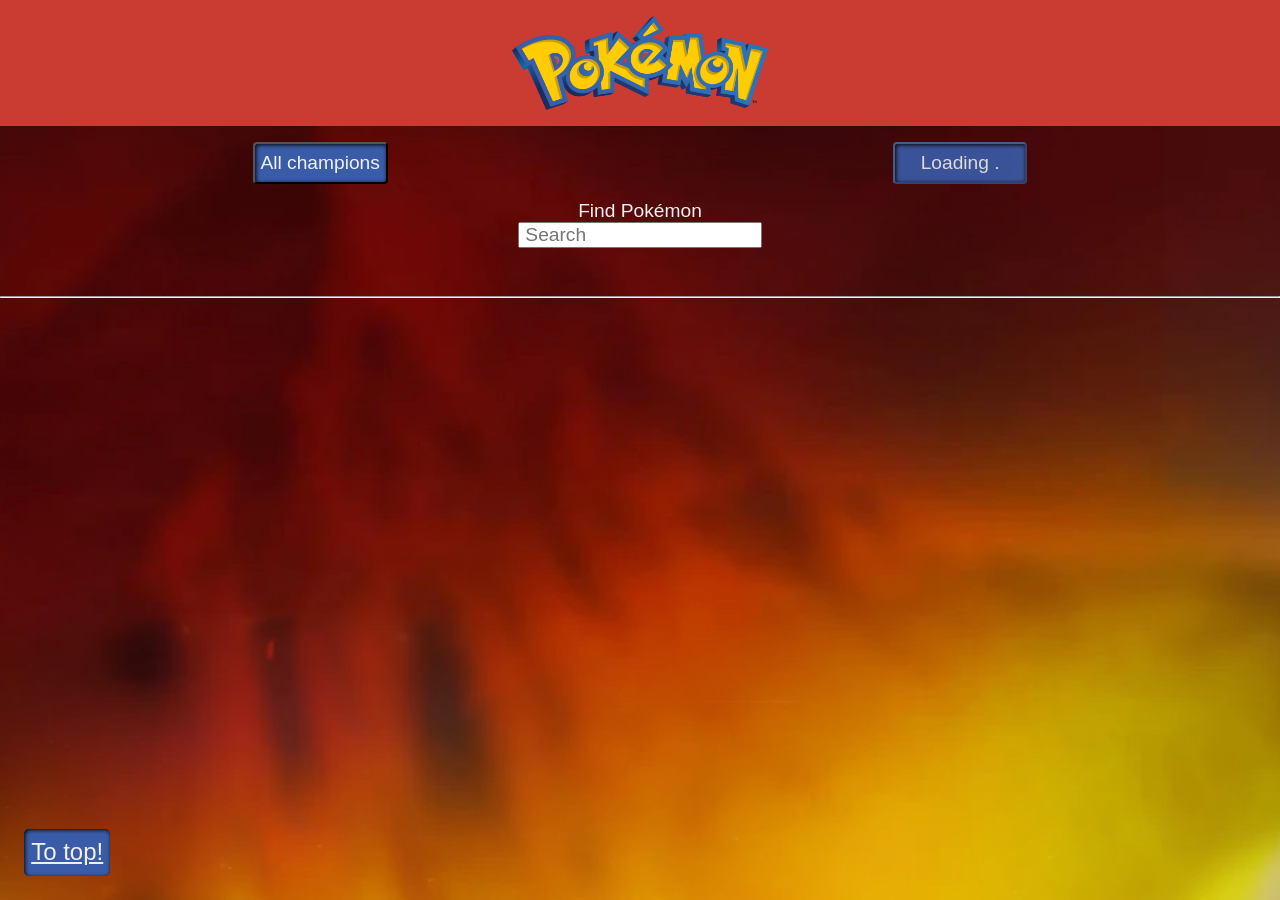
<file: index.html>
<!DOCTYPE html>
<html lang="en">

<head>
	<meta charset="UTF-8">
	<meta http-equiv="X-UA-Compatible" content="IE=edge">
	<meta name="viewport" content="width=device-width, initial-scale=1.0">
	<title>Pokemon Manager</title>
	<link rel="stylesheet" href="styles/base.css">
	<script src="script/dom.js" type="module"></script>
	<link rel="icon" href="images/pngegg.png">
</head>

<body>
	<header class="head">
		<img class="loggo" src="images/loggo.png" alt="Pokemon logotype">
	</header>
	<main class="content">
		<a class="content__link-top" href="#">To top!</a>

		<!-- Buttons -->
		<nav class="content__button">
			<button class="content__find-champion" id="findChampion">All champions</button>
			<button class="content__my-team" id="myTeam">My team</button>
		</nav>

		<!-- Search input -->
		<nav class=content__search id="contentSearch">
			<p class="content__search__text">Find Pokémon</p>
			<input class="content__search-champion" id="searchChampion" placeholder=" Search">
		</nav>

		<!-- Card container -->
		<section class="content__pokemon-cardlist" id="pokemonCardList">
			<div class="content__button-container" id="buttonContainer"></div>
		</section>

		<!-- My team section -->
		<section class="content__my-team-section" id="myTeamSection">
			<h1 class="content__my-team-heading" id="myTeamHeading">My team</h1>
			<div class="content__my-team-div-card" id="myTeamDivCard"></div>
		</section>
	<hr class="linebreak">

		<!-- Reserve section -->
		<section class="content__reserve-section" id="reserveSection">
			<h1 class="content__my-reservelist">My reserve</h1>
			<div class="content__my-reserve-div-card" id="myReserveDivCard"></div>
		</section>

	</main>

</body>

</html>
</file>
<file: styles/base.css>
* {
	box-sizing: border-box;
	margin: 0;
	padding: 0;
	font-family: 'Franklin Gothic Medium', 'Arial Narrow', Arial, sans-serif;
}

body {
	background-image: url("/images/background.png");
	background-size: cover;
}

/* Header */
.head {
	background-color:#ca3c32;
	width: 100%;
	padding: 1em 0;
	display: flex;
	justify-content: center;
}

.loggo {
	width: max(20vw, 15em, 15rem);
}

/* Loading myteam button while fetch */
.loading-button {
	padding:0.4em 0.3em;
	font-size: 1.2em;
	border-radius: 0.2em;
	color: #f0f0f0; 
	background-color: #3a5ca8;
	box-shadow: inset 1px 1px 4px #000000;
	opacity: 0.9;
	width: 7em;
  }

  .loading-button::after {
	content: ' .';
	animation: dots 2s infinite;
  }

  @keyframes dots {
	0%, 20% {
	  color: #00000000;
	  text-shadow:
		0.4em 0 0 #00000000,
		0.8em 0 0 #00000000;}
	40% {
	  color: #ffffff;
	  text-shadow:
		0.4em 0 0 #00000000,
		0.8em 0 0 #00000000;}
	60% {
	  text-shadow:
		0.4em 0 0 #ffffff,
		0.8em 0 0 #00000000;}
	80%, 100% {
	  text-shadow:
		0.4em 0 0 #ffffff,
		0.8em 0 0 #ffffff;}}
  
/* Buttons find and MyTeam */
.content__button {
	margin-top: 1em;
	display: flex;
	justify-content: space-around;
}

/* Buttons */
.content__my-team, 
.content__find-champion, 
.content__link-top {
	padding:0.4em 0.3em;
	font-size: 1.2em;
	border-radius: 0.2em;
	color: #f0f0f0; 
	background-color: #3a5ca8;
	box-shadow: inset 1px 1px 4px #000000;
}

.content__my-team:hover, 
.content__find-champion:hover, 
.content__link-top:hover {
	cursor: pointer;
	background-color: #ca3c32;
	box-shadow: 2px 1px 6px #000000;
}

/* Search input */
.content__search__text {
	font-size: 1.2em;
	color: #f0f0f0;
}

.content__search-champion {
	font-size: 1.2em;
}

.content__search {
	text-align: center;
	margin-top: 1em;
}

/* Cards */
.content__pokemon-cardlist {
	display: flex;
	justify-content: center;
	flex-wrap: wrap;
	margin: 1em;
}

.div-card {
	background-color: #f0f0f0;
	border-radius: 0.2em;
	width: 13em;
	display: flex;
	flex-wrap: wrap;
	margin:1em;
}

.card-ability, .card-type, .card-hp, .card-attack {
	padding: 0 0.5em;
	font-family:arial;
}

/* Text inside card */
.card-type {
	padding-bottom: 0.5em;
}

.stat-container{
	display: flex;
	justify-content: space-around;
	padding: 0.5em 0;
}

/* Inputfield */
.edit-name-input {
	font-size: 1.3em;
	width: 100%;
}

/* Pencil image to edit name */
.edit-name {
	width: 1.8em;
	height: 1.8em;
	padding: 0.3em;
}

.edit-name:hover {
	cursor: pointer;
}

/* Button inside card */
.button-div {
	display: flex;
	margin-top: 1em;
}

.card-button, 
.card-button-reserve, 
.card-button-remove, 
.card-button-remove-reserve{
	padding:0.5em 1em;
	width: 100%;
	font-family: arial;
	color:#000000;
}

.card-button {
	background-color: #e3e2e2;
	border:1px solid;
	border-bottom: none;
	margin-top:1em;
}

.card-button-reserve {
	background-color: #e3e2e2;
	border:1px solid;
}

.upButton, .downButton  {
	padding:0.5em 1em;
	margin-top: 1em;
	width: 50%;
	flex-wrap: wrap;
	font-family:Arial;
	color:#000000;
	border-radius: 0;
	border: 1px solid black;
	border-bottom: 0;
}

.upButton {
	border-right: 0;
}

.card-button-remove {
	background-color: #e3e2e2;
	border:1px solid;
}

.card-button-remove-reserve {
	background-color: #e3e2e2;
	border:1px solid;
	margin-top: 1em;
}

.card-button:hover, 
.card-button-reserve:hover, 
.card-button-remove:hover, 
.upButton:hover, 
.downButton:hover,      
.card-button-remove-reserve:hover {
	cursor: pointer;
	background-color: #f8f5f5;
}

.content__my-team-section {
	margin-top:4em;
}

/* My team and reserve */
.complete-team {
	color:#f0f0f0;
	font-size: 0.5em;
}

.card-name {
	text-transform: capitalize;
	margin-left: auto;
    margin-right: auto;
	padding: 0.5em 0.2em;
	padding-bottom: 0;
	font-size: 1.3em;
}

.card-img {
	width: 100%;
	margin-left: auto;
    margin-right: auto;
	background-color:#ffffff61;
	padding:0.5em 2em 1em 2em;
	border-bottom: 1px solid #000000;
	border-top: 1px solid #000000;
}

.content__my-team-section, .content__reserve-section {
	margin-right: 2em;
	margin-left: 2em;
	margin-bottom: 1em;
	padding: 1em;
	background-color: #171717bd;
}

.content__my-team-div-card, .content__my-reserve-div-card {
	display: flex;
	justify-content: center;
	flex-wrap: wrap;
	padding-bottom: 0.5em;
}

.content__my-team-heading, .content__my-reservelist {
	color: #f0f0f0;
	text-align: center;
	margin-bottom: 1em;
	font-size: 3em;
}

.linebreak {
	margin: 2em 0;
}

.content__reserve {
	padding-bottom: 5em;
}

/* Link to top */
.content__link-top {
	position: fixed;
	margin-left: 1em;
	font-size: 1.5em;
	color: #f0f0f0;
	bottom:1em;
	z-index: 2;
}
</file>
